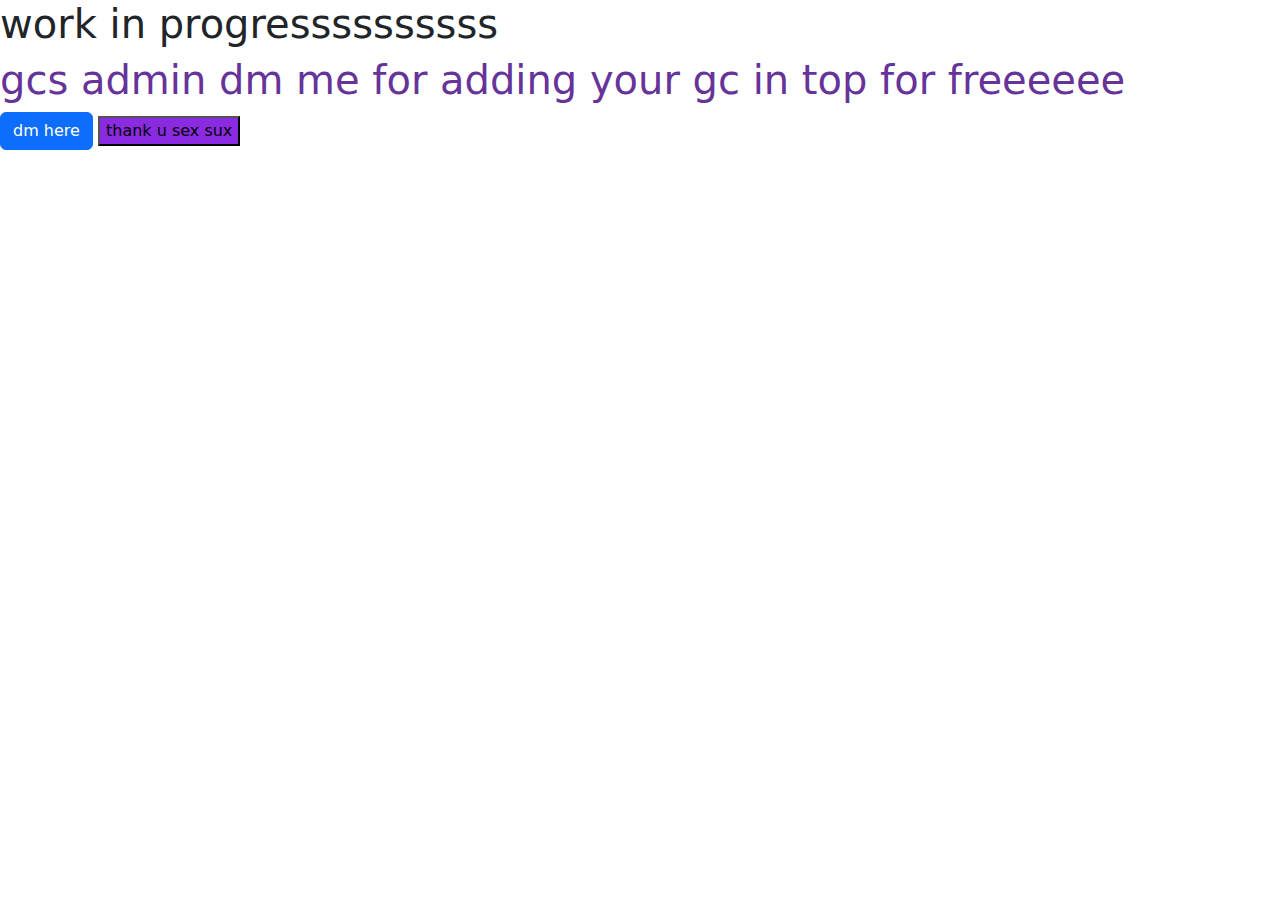
<file: html/soon.html>
<!DOCTYPE html>
<html lang="en">
<head>
    <meta charset="UTF-8">
    <meta name="viewport" content="width=device-width, initial-scale=1.0">
    <title>Document</title>
    
    <link href="https://cdn.jsdelivr.net/npm/bootstrap@5.3.3/dist/css/bootstrap.min.css" rel="stylesheet" integrity="sha384-QWTKZyjpPEjISv5WaRU9OFeRpok6YctnYmDr5pNlyT2bRjXh0JMhjY6hW+ALEwIH" crossorigin="anonymous">
    <link rel="stylesheet" href="font.css">
    
</head>
<body>
    <h1>work in progressssssssss</h1>
    <h1 style="color: rebeccapurple;"> gcs admin dm me for adding your gc in top for freeeeee</h1>
    <a href="https://www.instagram.com/maybe_sahil73?igsh=YmRmM3oyYzY1anV6"  class="btn btn-primary"> dm here</a>
    <button class="testing">thank u sex sux</button>
</body>
</html>
</file>
<file: html/font.css>
.testing{
    background-color: blueviolet;
}
</file>
